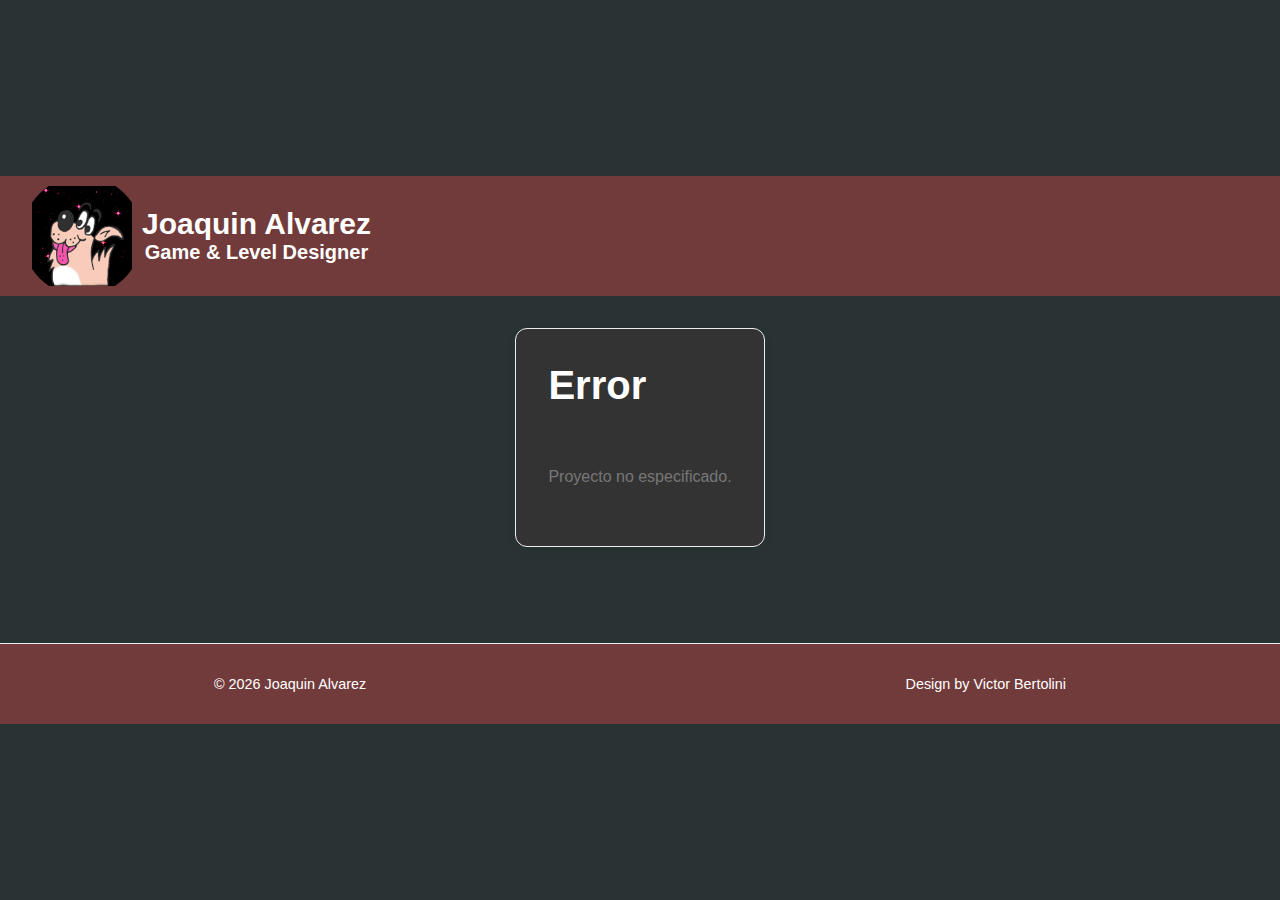
<file: pages/proyects.html>
<!DOCTYPE html>
<html lang="en">
<head>
    <meta charset="UTF-8">
    <meta name="viewport" content="width=device-width, initial-scale=1.0">
    <link rel="stylesheet" href="../css/proyects.css">
    <link rel="stylesheet" href="../css/index.css">
    <link rel="shortcut icon" href="../imgs/GTOON_LOGO.png" type="image/x-icon">
    <link rel="stylesheet" href="https://cdn.jsdelivr.net/npm/bootstrap-icons@1.13.1/font/bootstrap-icons.min.css">
    <title>Proyecto</title>
</head>
<body>
    <header>
        <nav class="navBar">
            <a href="../index.html" class="container-llogo-link">
                <div class="container-llogo">
                    <img src="../imgs/GTOON_LOGO.png" alt="Logo de Joaquin Alvarez" class="logo">
                    <div class="container-navDesc">
                        <h2>Joaquin Alvarez</h2>
                        <h4>Game & Level Designer</h4> 
                    </div>
                </div>
            </a>
        </nav>
    </header>
    
    <main class="project-detail-container" id="project-content-goes-here">
        <h2>Cargando proyecto...</h2>
    </main>
    
    <footer class="site-footer">
        <div class="footer-container">
            <p class="footer-owner">
                &copy; <span id="current-year"></span> Joaquin Alvarez
            </p>
            <p class="footer-designer">
                Design by <a href="https://github.com/Bertolini-Victor" target="_blank">Victor Bertolini</a>
            </p>
        </div>
    </footer>
    
    <!-- JS Scripts -->
    <script src="../js/date.js"></script>
    <script src="../js/proyects.js"></script>
</body>
</html>
</file>
<file: css/proyects.css>
/* ================================== */
/* ESTILOS PARA PÁGINAS DE PROYECTO */
/* ================================== */

/* 1. Contenedor (el 'main' en proyecto.html) */
.project-detail-container {
    max-width: 900px; /* O tu ancho estándar */
    margin: 2rem auto; /* Centrado y con espacio */
    padding: 2rem;
    
    /* Le damos el look de "Card" a la página entera */
    background-color: var(--color-fondo-tarjeta, #ffffff);
    border: 1px solid var(--color-borde, #eeeeee);
    border-radius: 12px;
    box-shadow: 0 4px 12px rgba(0, 0, 0, 0.05);
}

/* 2. Estilos de base para el contenido inyectado */
.project-detail-container h1 {
    font-size: 2.5rem;
    color: var(--color-texto-principal, #333);
    margin-bottom: 1.5rem;
    line-height: 1.2;
}

.project-detail-container h2 {
    font-size: 2rem;
    color: var(--color-texto-principal, #333);
    margin-top: 2.5rem;
    margin-bottom: 1rem;
    border-bottom: 2px solid var(--color-borde, #eee);
    padding-bottom: 0.5rem;
}

.project-detail-container p {
    font-size: 1rem;
    color: var(--color-texto-secundario, #777);
    line-height: 1.7;
    margin-bottom: 1.5rem;
}

.project-detail-container img {
    width: 100%;
    height: auto;
    border-radius: 8px; /* Redondea todas las imágenes */
    margin-bottom: 1rem;
}

.project-detail-container strong {
    color: var(--color-acento, #FF6B6B);
}

/* --- COMPONENTES REUTILIZABLES --- */

/* Para videos de YouTube/Vimeo */
.video-responsive {
    position: relative;
    padding-bottom: 56.25%; /* 16:9 */
    height: 0;
    overflow: hidden;
    border-radius: 8px;
    margin: 2rem 0;
}

.video-responsive iframe {
    position: absolute;
    top: 0;
    left: 0;
    width: 100%;
    height: 100%;
}

/* Para una galería de 2 columnas */
.gallery-2-col {
    display: grid;
    grid-template-columns: 1fr 1fr;
    gap: 1rem;
    margin: 2rem 0;
}

/* Para una galería de 3 columnas */
.gallery-3-col {
    display: grid;
    grid-template-columns: 1fr 1fr 1fr;
    gap: 1rem;
    margin: 2rem 0;
}

/* Para un bloque de "Foco" o "Cita" */
.pull-quote {
    border-left: 4px solid var(--color-acento, #FF6B6B);
    padding-left: 1.5rem;
    font-size: 1.2rem;
    font-style: italic;
    color: var(--color-texto-principal, #333);
    margin: 2rem 1rem;
}
</file>
<file: css/index.css>
* {
    box-sizing: border-box;
    margin: 0;
    padding: 0;
    scroll-behavior: smooth;
}

:root {
    --color-fondo-tarjeta: #333333;
    --color-texto-principal: #ffffff;
    --color-texto-secundario: #777777;
    --color-texto-terciario: #cccccc;
    --color-borde: #eeeeee;
    --color-borde-foto: #777777;
    --color-acento: #bf4949;
    --color-acento-gradiente: #FF8E53;
    --color-fondo-body: #2a3333; 
    --color-texto-rol: #8499bf;
}

body {
    font-family: -apple-system, BlinkMacSystemFont, "Segoe UI", Roboto, Helvetica, Arial, sans-serif;
    background-color: var(--color-fondo-body); 
    display: flex;
    justify-content: center;
    align-items: center;
    min-height: 100vh;
    flex-direction: column;
}

header {
    width: 100%;
    font-size: 20px;
    top: 0;
    z-index: 1000;
    background-color: #723b3b;
    padding-bottom: 10px;
    padding-top: 10px;
}

a {
    text-decoration: none;
    color: var(--color-texto-principal);
}

.nav-toggle {
    display: none; /* Oculto en desktop por defecto */
    font-size: 1.5rem;
    color: var(--color-texto-principal, #333); /* Usa tus variables de color */
    background: transparent;
    border: none;
    cursor: pointer;
    z-index: 1001; /* Siempre encima del menú */
}

nav.navBar {
    display: flex;
    gap: 50px;
}

.container-navLinks {
    flex: 3;
    justify-content: end;
    display: flex;
    align-items: center;
    margin-right: 2rem;
}

img.logo {
    clip-path: circle(60%);
    width: 100px;
    height: 100px;
}

section#aboutMe {
    max-width: 900px;
    display: flex;
    gap: 30px;
    border: 1px solid var(--color-borde);
    border-radius: 12px;
    padding: 24px;
    box-shadow: 0 4px 12px rgba(0, 0, 0, 0.05);
    background-color: var(--color-fondo-tarjeta);
    margin-bottom: 30px;
}

ul.ulNav {
    display: flex;
    gap: 30px;
    list-style: none;
}

.container-navDesc {
    display: flex;
    flex-direction: column;
    text-align: center;
    color: var(--color-texto-principal);
}

.container-llogo {
    flex: 2;
    margin-left: 2rem;
    display: flex;
    align-items: center;
    gap: 10px;
}

.portfolio-card {
    display: grid;
    grid-template-columns: 30% 70%;
    gap: 2rem;
    background-color: var(--color-fondo-tarjeta);
    color: var(--color-texto-principal);
    max-width: 900px;
    width: 100%;
    padding: 2.5rem;
    border-radius: 16px;
    border: 1px solid var(--color-borde);
    box-shadow: 0 4px 12px rgba(0, 0, 0, 0.05);
}

.card-profile {
    display: flex;
    flex-direction: column;
    align-items: center;
    text-align: center;
    flex: 1;
}

.profile-image {
    width: 200px;
    height: 200px;
    border-radius: 25px;
    overflow: hidden;
    margin-bottom: 0.4rem;
    box-shadow: 0px 0px 8px var(--color-borde-foto);
    
    /* Este será el borde degradado. Por ahora es sólido.
        Tu amigo puede cambiar 'var(--color-borde)' por su degradado.
        Ej: border: 3px solid transparent; 
            background: linear-gradient(var(--color-fondo-tarjeta), var(--color-fondo-tarjeta)) padding-box, 
                    linear-gradient(to right, #6A1B9A, #00BFFF) border-box;
    */
    border: 3px solid var(--color-borde-foto);
}

.profile-image img {
    width: 100%;
    height: 100%;
    object-fit: cover;
}

.card-profile h1 {
    font-size: 1.75rem;
    font-weight: 700;
    margin-bottom: 0.1rem;
}

.profile-title {
    font-size: 1rem;
    color: var(--color-texto-rol);
    font-weight: 500;
    margin-bottom: 20px;
}

.social-links {
    display: flex;
    flex-wrap: wrap; /* Para que se ajusten en pantallas pequeñas */
    gap: 0.75rem; /* Espacio ENTRE los botones */
}

.social-links a {
    display: flex;
    flex-direction: row; /* 1. Pone los items en fila (horizontal) */
    align-items: center;  /* 2. Centra verticalmente el ícono y el texto */
    gap: 0.5rem;
    
    width: fit-content;
    height: 40px;
    border-radius: 8px;
    border: 1px solid var(--color-borde);
    background-color: transparent;
    color: var(--color-texto-secundario);
    text-decoration: none;
    font-weight: 600;
    font-size: 0.9rem;
    transition: background-color 0.2s, color 0.2s;
    padding: 0px 5px 0px 5px;
}

.social-links a i {
    font-size: 1.1rem;
    line-height: 1;
    color: lightblue;
}

.social-links a:hover {
    background-color: var(--color-borde);
    color: var(--color-texto-principal);
}

.card-info {
    display: flex;
    flex-direction: column;
    color: var(--color-texto-principal);
    flex: 2;
}

.card-info p {
    font-size: 1rem;
    line-height: 1.6;
    margin-bottom: 1rem;
}

.card-info p:last-of-type {
    margin-bottom: 0;
    flex-grow: 1;
    text-align: justify;
}

.card-info strong {
    color: var(--color-acento);
    font-weight: 600;
}

.card-buttons {
    display: flex;
    gap: 1rem;
    margin-top: 2rem;
    justify-content: left;
}

.btn {
    padding: 0.75rem 1.5rem;
    border-radius: 8px;
    text-decoration: none;
    font-weight: 600;
    font-size: 0.95rem;
    display: inline-flex;
    justify-content: center;
    align-items: center;
    gap: 0.5rem; /* Espacio para el ícono (si se añade) */
    transition: all 0.2s ease-in-out;
}

.btn-primary {
    background-color: var(--color-acento);
    color: var(--color-fondo-tarjeta);
    border: 1px solid var(--color-acento);
}

.btn-primary:hover {
    transform: translateY(-2px);
    opacity: 0.9;
}

.btn-secondary {
    background-color: transparent;
    color: var(--color-texto-principal);
    border: 1px solid var(--color-borde);
}

.btn-secondary:hover {
    background-color: var(--color-borde);
}

.carousel-container {
    max-width: 900px;
    margin: 0 auto;
    margin-top: 70px;
    margin-bottom: 4rem;
    position: relative;
}

.carousel-slider {
    width: 100%;
    height: 500px;
    border-radius: 12px;
    overflow: hidden;
    position: relative;
    box-shadow: 0 4px 12px rgba(0, 0, 0, 0.05);
}

.carousel-track {
    list-style: none;
    padding: 0;
    margin: 0;
    height: 100%;
    display: flex;
    transition: transform 0.5s ease-in-out;
}

.carousel-slide {
    height: 100%;
    width: 100%;
    flex-shrink: 0;
    position: relative;
}

.carousel-slide img {
    width: 100%;
    height: 100%;
    object-fit: cover;
}

.carousel-caption {
    position: absolute;
    bottom: 0;
    left: 0;
    width: 100%;
    background: linear-gradient(0deg, rgba(0,0,0,0.7) 0%, rgba(0,0,0,0) 100%);
    padding: 3rem 1.5rem 1.5rem;
    color: white;
}

.carousel-button {
    position: absolute;
    top: 50%;
    transform: translateY(-50%);
    background-color: rgba(255, 255, 255, 0.7);
    border: none;
    width: 40px;
    height: 40px;
    border-radius: 50%;
    cursor: pointer;
    font-size: 1.25rem;
    font-weight: bold;
    color: #333;
    z-index: 10;
    transition: background-color 0.2s;
}

.carousel-button:hover {
    background-color: white;
}

.carousel-button--left {
    left: 1rem;
}

.carousel-button--right {
    right: 1rem;
}

.carousel-nav {
    display: flex;
    justify-content: center;
    gap: 8px;
    position: absolute;
    bottom: 1rem; 
    left: 50%;
    transform: translateX(-50%);
    z-index: 10;
}

.carousel-indicator {
    width: 12px;
    height: 12px;
    border-radius: 50%;
    border: none;
    background-color: rgba(255, 255, 255, 0.5);
    cursor: pointer;
    transition: background-color 0.2s;
}

.carousel-indicator:hover {
    background-color: rgba(255, 255, 255, 0.8);
}

.carousel-indicator.current-slide {
    background-color: var(--color-acento, #FF6B6B);
}

section#contact {
    max-width: 900px;
    width: 100%;
    margin: 0 auto;
    display: flex;
    flex-direction: column;
    gap: 30px;
    border-top: var(--color-borde) inset;
    border-width: thin;
    border-bottom: var(--color-borde) inset;
    padding-bottom: 30px;
    padding-top: 30px;
}

.site-footer {
    width: 100%;
    border-top: 1px solid var(--color-borde, #eeeeee);
    padding: 2rem 0;
    margin-top: 4rem; 
    background-color: #723b3b;
}

.footer-container {
    max-width: 900px;
    width: 100%;
    margin: 0 auto;
    padding: 0 1.5rem;
    display: flex;
    justify-content: space-between;
    align-items: center;
}

.footer-container p {
    margin: 0; 
    font-size: 0.9rem; 
    color: var(--color-texto-principal, #777777);
}

.aboutMeH2{
    color: var(--color-texto-principal);
    text-decoration: underline;
    font-size: 2.5rem;
    font-weight: 700;
    text-align: center;
    border-top: var(--color-borde) inset;
    padding-top: 35px;   
    border-width: thin;
}

.footer-container p a{
    text-decoration: none;
    transition: all 0.2s ease-in-out;
}

.footer-container p a:hover {
    color: var(--color-acento, #FF6B6B);
}

.container-contact-form {
    background-color: var(--color-fondo-tarjeta, #ffffff);
    border: 1px solid var(--color-borde, #eeeeee);
    border-radius: 12px;
    padding: 2.5rem; /* Un padding generoso */
    box-shadow: 0 4px 12px rgba(0, 0, 0, 0.05);
}

.container-contact-form h2 {
    color: var(--color-texto-principal, #333333);
    text-align: center;
    margin-bottom: 2rem;
    font-size: 2rem;
}

.container-contact-form form {
    display: flex;
    flex-direction: column;
    gap: 1.5rem;
}

.container-contact-form form label {
    display: flex;
    flex-direction: column; 
    gap: 0.5rem; 
    color: var(--color-texto-principal, #333333);
    font-weight: 500;
}

.container-contact-form form input,
.container-contact-form form textarea {
    width: 100%;
    padding: 0.85rem 1rem;
    border-radius: 8px;
    border: 1px solid var(--color-borde, #eeeeee);
    background-color: #f9f9f9; 
    font-size: 1rem;
    font-family: inherit;
    color: black;
    transition: border-color 0.2s ease, box-shadow 0.2s ease;
}

.container-contact-form form textarea {
    min-height: 150px;
    resize: vertical; 
}

.container-contact-form form input:focus,
.container-contact-form form textarea:focus {
    outline: none;
    border-color: var(--color-acento, #FF6B6B); 
    box-shadow: 0 0 0 3px rgba(255, 107, 107, 0.2); 
}

.container-contact-form form button {
    border: none;
    cursor: pointer;
    font-family: inherit;
    padding: 0.85rem 1.5rem;
    border-radius: 8px;
    font-weight: 600;
    font-size: 1rem;
    color: #ffffff;
    background-image: linear-gradient(
        to right, 
        var(--color-acento, #FF6B6B) 0%, 
        var(--color-acento-gradiente, #FF8E53) 100%
    );
    transition: transform 0.2s ease, box-shadow 0.2s ease;
}

.container-contact-form form button:hover {
    transform: translateY(-2px);
    box-shadow: 0 4px 10px rgba(0, 0, 0, 0.1);
}

main {
    display: flex;
    flex-direction: column;
    gap: 30px;
}

section.cProjects {
    max-width: 900px;
    width: 100%;
    margin: 0 auto;
    display: flex;
    flex-direction: column;
    gap: 20px;
    border-top: var(--color-borde) inset;
    border-width: thin;
    padding-top: 30px; 
    margin-bottom: 20px;
}

.contactH2{
    color: var(--color-texto-principal);
    font-size: 2.5rem;
    font-weight: 700;
    text-align: center;
    text-decoration: underline;
}


.container-cards-projects {
    display: flex;
    flex-direction: column;
    gap: 1.5rem; 
}

.container-cards-projects h2 {
    color: var(--color-texto-principal, #333333);
    font-size: 2.5rem;
    font-weight: 700;
    text-align: center;
    text-decoration: underline;
}

article.project-card {
    background-color: var(--color-fondo-tarjeta, #ffffff);
    border: 1px solid var(--color-borde, #eeeeee);
    border-radius: 12px;
    box-shadow: 0 4px 12px rgba(0, 0, 0, 0.05);
    padding: 2.5rem;
    overflow: hidden;
    display: grid;
    grid-template-columns: 1fr 1fr;
    gap: 2rem;
    align-items: center; 
}

.project-info {
    display: flex;
    flex-direction: column;
    gap: 1rem;
}

.project-info h3 {
    color: var(--color-texto-principal, #333333);
    font-size: 1.75rem;
}

.project-info p {
    color: var(--color-texto-terciario, #777777);
    line-height: 1.6;
    margin-bottom: 0.5rem;
}

.project-tags {
    display: flex;
    flex-wrap: wrap;
    gap: 0.5rem;
    margin-bottom: 1rem;
}

.project-tags span {
    background-color: #98b7d8; 
    color: black;
    padding: 0.3rem 0.8rem;
    border-radius: 16px; 
    font-size: 0.85rem;
    font-weight: 500;
}

.project-info .btn-primary {
    align-self: flex-start;
}

.project-media {
    border-radius: 8px;
    overflow: hidden;
}

.project-media img {
    width: 100%;
    height: auto;
    display: block;
}

.profile-name{
    color: var(--color-texto-principal);
}

@media (max-width: 426px){
    .nav-toggle{
        display: none;
    }
}

@media (max-width: 768px) {
    body section {
        padding: 1rem;
    }

    section#projects {
        margin-left: -1rem !important;
        margin-right: -1rem !important;
        width: auto;
    }

    section#contact {
        padding: revert;
    }

    header{
        width: 100vw;
    }

    .site-footer{
        width: 100vw;
    }

    body {
        padding-left: 1rem;
        padding-right: 1rem;
        overflow-x: hidden;
    }
    
    section#aboutMe {
        flex-direction: column;
        padding: 1.5rem;
        gap: 2rem;
    }

    .card-profile {
        display: flex;
        flex-direction: column;
        align-items: center;
        text-align: center;
    }

    .social-links {
        display: flex;
        flex-wrap: wrap;
        justify-content: center; 
        gap: 0.75rem;
    }

    .card-buttons {
        display: flex;
        flex-direction: column;
        align-items: stretch;
        gap: 1rem;
    }
    
    .social-links a,
    .card-buttons .btn {
        justify-content: center;
        text-align: center;
    }

    nav.navBar {
        gap: 0px;
    }

    .container-llogo{
        flex: auto;
        margin-left: 0rem;
        gap: 0px;
    }

    .carousel-container{
        margin-bottom: 2rem;
    }

    .container-navLinks{
        flex: auto;
    }

    .portfolio-card {
        grid-template-columns: 1fr; 
        padding: 1.5rem;
        gap: 1.5rem;
    }
    
    .card-info p:last-of-type {
        flex-grow: 0; 
    }

    .card-buttons {
        flex-direction: column;
    }
    
    .btn {
        width: 100%;
    }

    article.project-card {
        grid-template-columns: 1fr;
        padding: 1.5rem;
        gap: 1.5rem;
    }

    .project-media {
        grid-row: 1;
    }

    .project-info {
        grid-row: 2;
    }
    
    .project-info .btn-primary {
        align-self: stretch;
        text-align: center;
    }

    .footer-container {
        flex-direction: column;
        gap: 0.5rem; 
    }

    .nav-toggle {
        display: block;
        margin-right: 30px;
    }

    .navBar .container-navLinks {
        position: fixed; 
        top: 0;
        left: 0;
        width: 100%;
        height: 100vh;
        background-color: var(--color-fondo-tarjeta, #ffffff);
        display: flex;
        justify-content: center;
        align-items: center;
        transform: translateX(100%);
        transition: transform 0.3s ease-in-out;
        z-index: 1000;
    }

    .navBar .container-navLinks.is-open {
        transform: translateX(0);
    }

    .navBar .ulNav {
        flex-direction: column;
        gap: 2rem;
        text-align: center;
        padding: 0;
    }

    .navBar .aNav {
        color: var(--color-texto-principal, #333);
        font-size: 1.5rem;
        font-weight: 600;
        text-decoration: none;
    }
}
</file>
